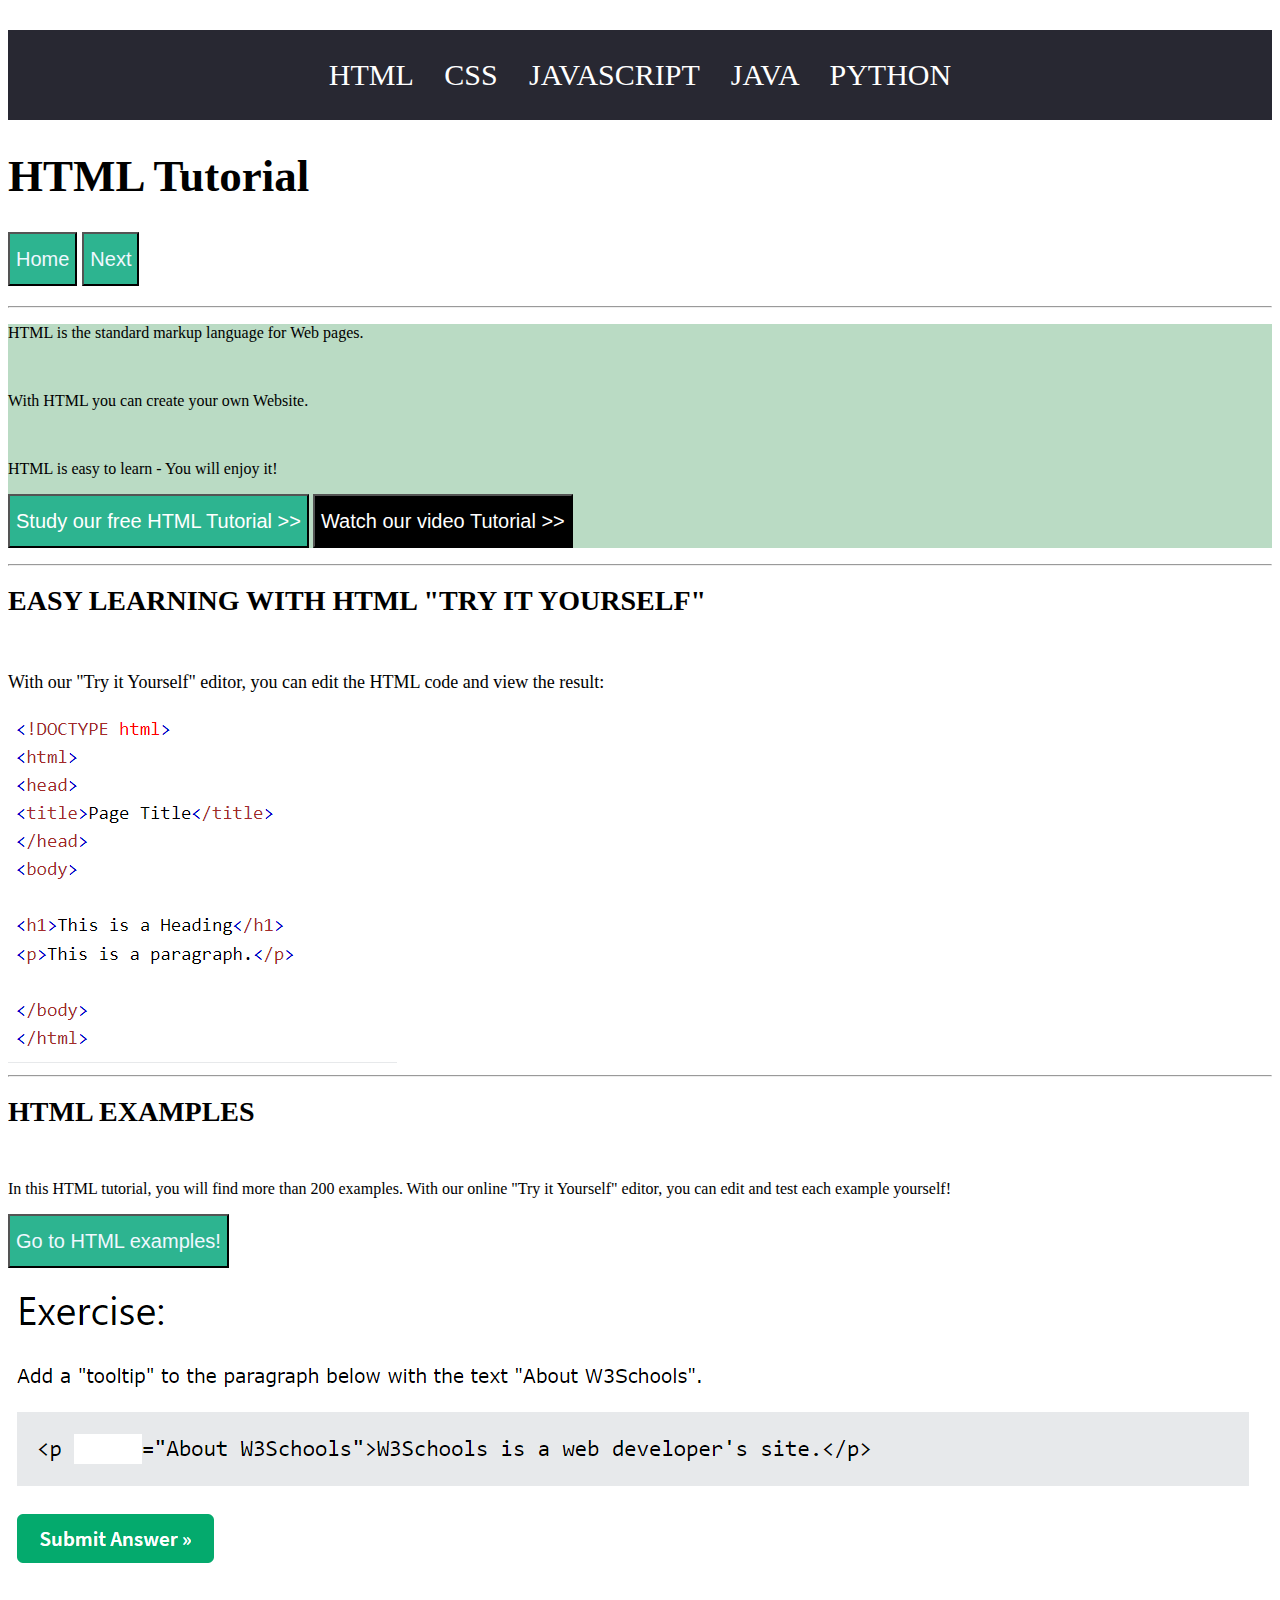
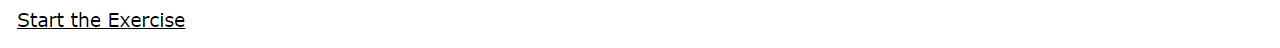
<file: index.html>
<!DOCTYPE html>
<html lang="en">
  <head>
    <meta charset="UTF-8" />
    <meta name="viewport" content="width=device-width, initial-scale=1.0" />
    <title>HTML</title>
    <style></style>
    <link rel="stylesheet" href="./style.CSS" />
  </head>
  <body>
    <p class="h1">
      <a href="./index.html" class="h26">HTML</a> <a href="./about.html" class="h26">CSS</a> <a href="./home.html" class="h26">JAVASCRIPT</a> JAVA PYTHON
      <h1 class="h2">HTML Tutorial</h1>
      <p class="h3"> <button class="h8"> Home </button> <button class="h9">Next</button> </p>
      <hr />
    </p>
    <div class="h5">


           <p> HTML is the standard markup language for Web pages.</p>
            <br>
            
           <p> With HTML you can create your own Website.</p>
            <br>
        <p>    HTML is easy to learn - You will enjoy it!</p>
        <p>
            <button class="h6">Study our free HTML Tutorial >></button> <button class="h7">Watch our video Tutorial >></button>
        </p>
        
    </div>
    <hr>
    <h1 class="h10">EASY LEARNING WITH HTML "TRY IT YOURSELF"</h1>
    <br>
    <p class="h11">
      With our "Try it Yourself" editor, you can edit the HTML code and view the result:

    </p>
    <img src="./image/1.png" alt="HTML codes">
    <hr>
    <h1 class="h12">
      HTML EXAMPLES
    </h1>
    <br>
    <p class="13">
      In this HTML tutorial, you will find more than 200 examples. With our online "Try it Yourself" editor, you can edit and test each example yourself!
    </p>
    <p><button class="h14">Go to HTML examples!</button></p>
    <img src="./image/2.png" alt="Exercises">
    
  </body>
</html>
</file>
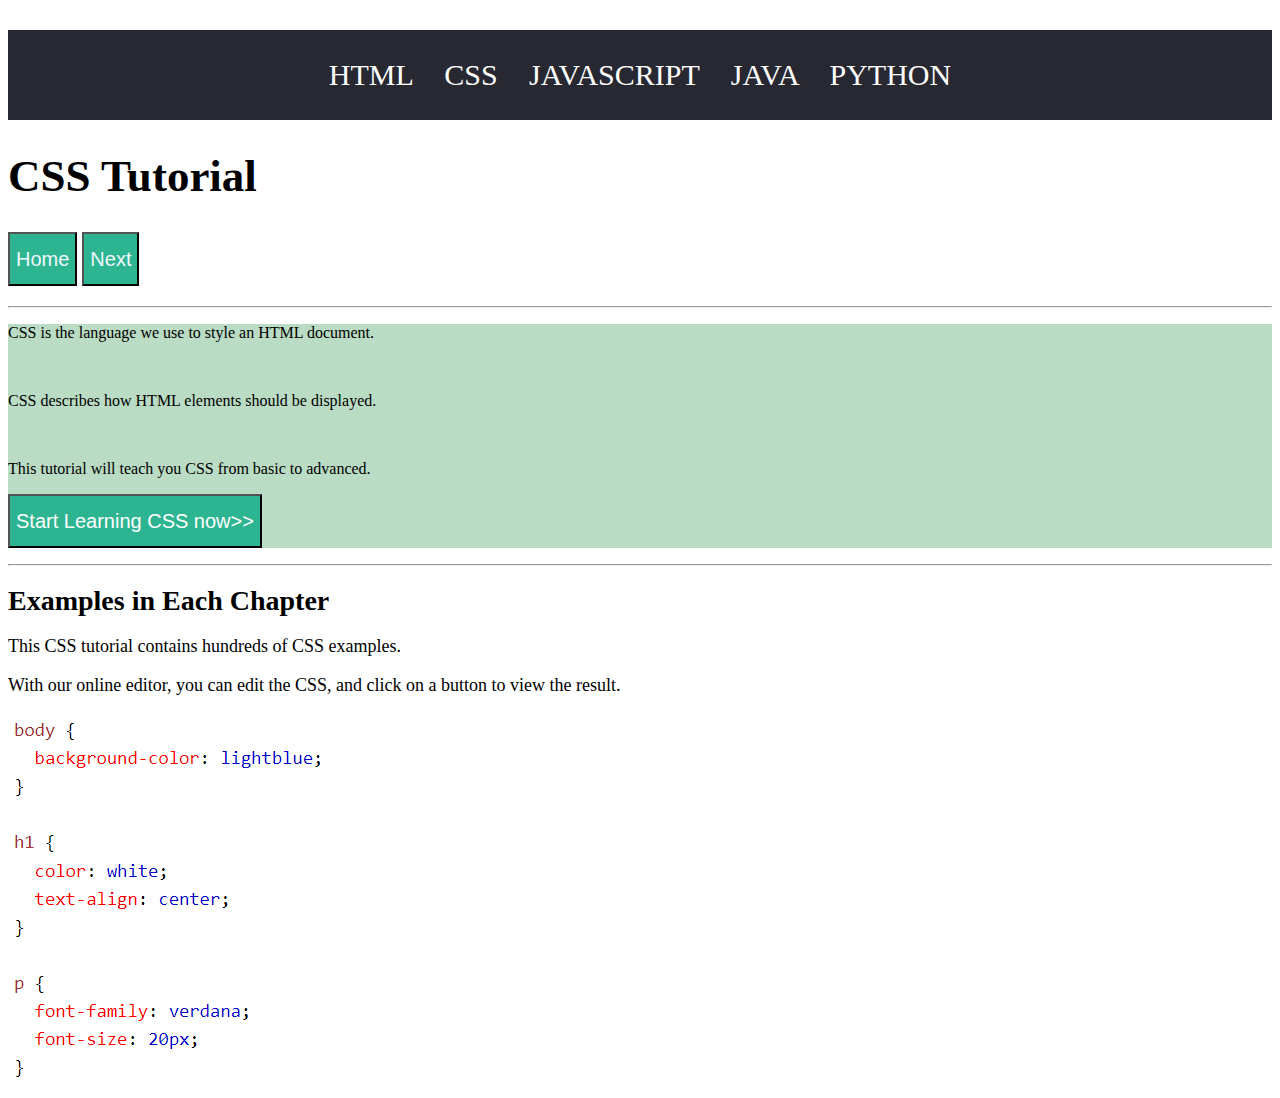
<file: about.html>
<!DOCTYPE html>
<html lang="en">
  <head>
    <meta charset="UTF-8" />
    <meta name="viewport" content="width=device-width, initial-scale=1.0" />
    <title>CSS</title>
    <link rel="stylesheet" href="./style.CSS" />
  </head>
  <body>
    <p class="h15">
      <a href="./index.html" class="h27">HTML</a>
      <a href="./about.html" class="h27">CSS</a>
      <a href="./home.html" class="h26">JAVASCRIPT</a> JAVA PYTHON
    </p>
    <h1 class="h16">CSS Tutorial</h1>

    <p class="h17">
      <button class="h18">Home</button> <button class="h19">Next</button>
    </p>
    <hr />
    <div class="h20">
      <p>CSS is the language we use to style an HTML document.</p>
      <br />

      <p>CSS describes how HTML elements should be displayed.</p>
      <br />
      <p>This tutorial will teach you CSS from basic to advanced.</p>
      <p>
        <button class="h21">Start Learning CSS now>></button>
      </p>
    </div>
    <hr />
    <h1 class="h24">Examples in Each Chapter</h1>
    <p class="h25">This CSS tutorial contains hundreds of CSS examples.</p>
    <p class="h25">
      With our online editor, you can edit the CSS, and click on a button to
      view the result.
    </p>
    <img src="./image/3.png" alt="CSS examples" />
  </body>
</html>
</file>
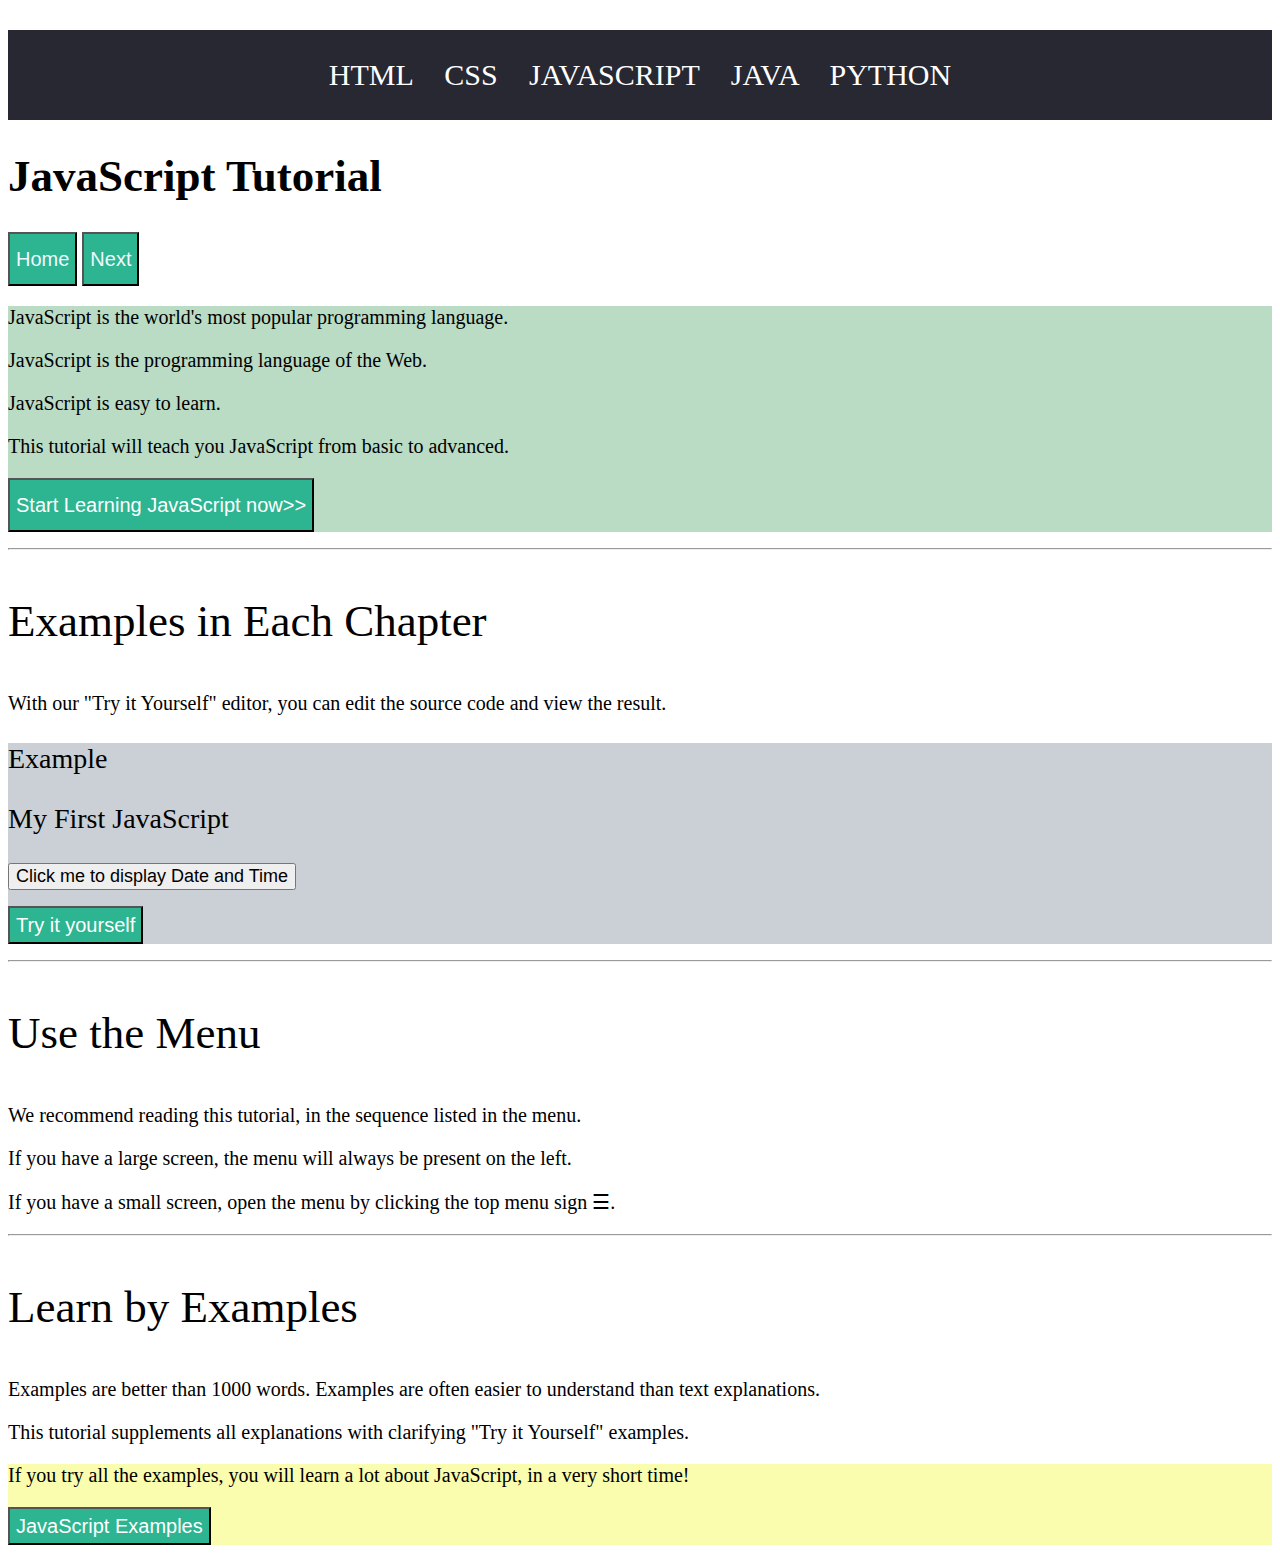
<file: home.html>
<!DOCTYPE html>
<html lang="en">
  <head>
    <meta charset="UTF-8" />
    <meta name="viewport" content="width=device-width, initial-scale=1.0" />
    <title>JAVASCRIPT</title>
    <link rel="stylesheet" href="./style.CSS" />
  </head>
  <body>
    <p class="h28">
      <a href="./index.html" class="h29">HTML</a>
      <a href="./about.html" class="h29">CSS</a>
      <a href="./home.html" class="h26">JAVASCRIPT</a> JAVA PYTHON
    </p>
    <h1 class="h30">JavaScript Tutorial</h1>
    <p class="h17">
      <button class="h18">Home</button> <button class="h19">Next</button>
    </p>
    <div class="h20">
      <p class="h3">
        JavaScript is the world's most popular programming language.
      </p>

      <p class="h3">JavaScript is the programming language of the Web.</p>
      <p class="h3">JavaScript is easy to learn.</p>
      <p class="h3">
        This tutorial will teach you JavaScript from basic to advanced.
      </p>
      <p>
        <button class="h21">Start Learning JavaScript now>></button>
      </p>
    </div>
    <hr />
    <p class="h16">Examples in Each Chapter</p>
    <p class="h17">
      With our "Try it Yourself" editor, you can edit the source code and view
      the result.
    </p>
    <div class="h31">
      <p class="h24">Example</p>
      <div class="hss">
        <p class="h24">My First JavaScript</p>
        <p><button class="h11">Click me to display Date and Time</button></p>
      </div>
      <p><button class="h32">Try it yourself</button></p>
    </div>
    <hr />
    <p class="h16">Use the Menu</p>
    <p class="h3">
      We recommend reading this tutorial, in the sequence listed in the menu.
    </p>
    <p class="h3">
      If you have a large screen, the menu will always be present on the left.
    </p>
    <p class="h3">
      If you have a small screen, open the menu by clicking the top menu sign ☰.
    </p>
    <hr />
    <p class="h16">Learn by Examples</p>
    <p class="h3">
      Examples are better than 1000 words. Examples are often easier to
      understand than text explanations.
    </p>
    <p class="h3">
      This tutorial supplements all explanations with clarifying "Try it
      Yourself" examples.
    </p>
    <div class="h34">
      <p class="h3">
        If you try all the examples, you will learn a lot about JavaScript, in a
        very short time!
      </p>
      <p><button class="h32">JavaScript Examples</button></p>
    </div>
  </body>
</html>
</file>
<file: style.CSS>
.h1{
  color: white;
  background-color: rgb(40, 40, 50);
  text-align: center;
  font-size: 30px; word-spacing: 24px;
  line-height: 90px;
"
}
.h2 {
  font-size: 45px;
}
.h3 {
  font-size: 20px;
}
.h4 {
  background-color: rgb(206, 225, 206);
}
.h5 {
  background-color: rgb(186, 219, 196);
  background-position-y: 50px;
}
.h6 {
  color: white;
  background-color: rgb(45, 180, 144);
  font-size: 20px;
  line-height: 48px;
}
.h7 {
  color: white;
  background-color: black;
  font-size: 20px;
  line-height: 48px;
}
.h8 {
  color: aliceblue;
  background-color: rgb(45, 180, 144);
  font-size: 20px;
  line-height: 48px;
}
.h9 {
  color: aliceblue;
  background-color: rgb(45, 180, 144);
  font-size: 20px;
  line-height: 48px;
}
.h10 {
  font-size: 28px;
}
.h11 {
  font-size: 18px;
}
.h12 {
  font-size: 28px;
}
.h13 {
  font-size: 18px;
}
.h14 {
  color: aliceblue;
  background-color: rgb(45, 180, 144);
  font-size: 20px;
  line-height: 48px;
}
.h15 {
  color: white;
        background-color: rgb(40, 40, 50);
        text-align: center;
        font-size: 30px; word-spacing: 24px;
        line-height: 90px;
      "
}
.h16 {
  font-size: 45px;
}
.h17{
  font-size: 20px;
}
.h18 { color: aliceblue;
  background-color: rgb(45, 180, 144);
  font-size: 20px;
  line-height: 48px;

}
.h19 {
  color: aliceblue;
  background-color: rgb(45, 180, 144);
  font-size: 20px;
  line-height: 48px;
}
.h20 {
  background-color: rgb(186, 219, 196);
  background-position-y: 50px;
}
.h21 {
  color: white;
  background-color: rgb(45, 180, 144);
  font-size: 20px;
  line-height: 48px;
}
.h24 {
  font-size: 28px;
}
.h25 {
  font-size: 18px;
}
.h26 {
  color: white;
  text-decoration: none;
}
.h27 {
  color: white;
  text-decoration: none;
}
  
.h28{color: white;
  background-color: rgb(40, 40, 50);
  text-align: center;
  font-size: 30px; word-spacing: 24px;
  line-height: 90px;
"

}
.h29{color: white;
  text-decoration: none;

}
.h30{
  font-size: 45px;
}
.h31{
  background-color: rgb(202, 208, 214);
}
.h32{  color: white;
  line-height: 32px;
  font-size: 20px;
  background-color: rgb(45, 180, 144) ;}
.h33 {
  background-color: white;
}
.h34 {
  background-color: rgb(250, 253, 173);
 }
</file>
